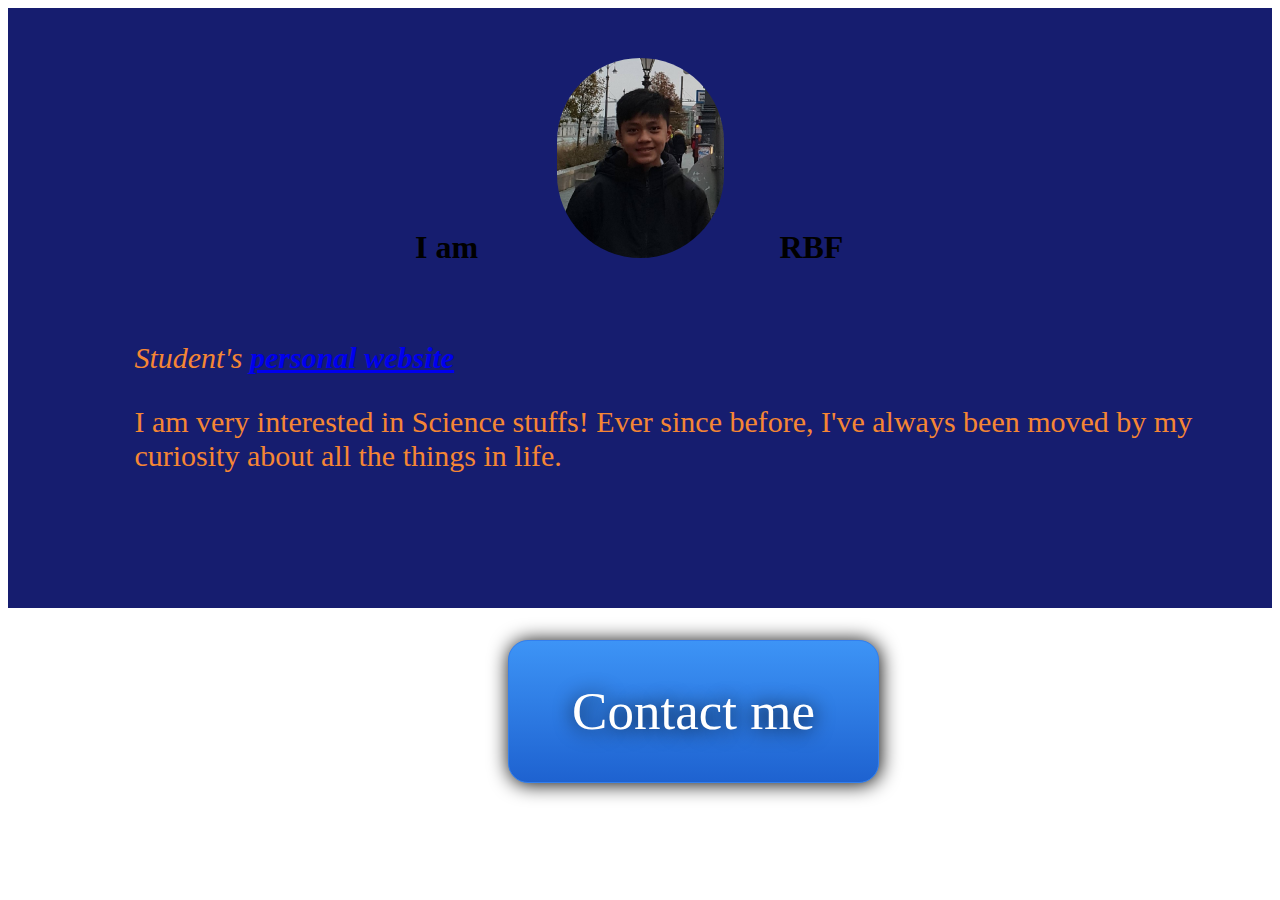
<file: index.html>
<!DOCTYPE html>
<html lang="en" dir="ltr">
  <head>
    <meta charset="utf-8">
    <link rel="stylesheet" href="style.css">
    <title>RBF no websaito!</title>
  </head>
  <body>
    <div class="divtop">


    <div class="divone">
      <h1 class="one">I am</h1>
      <img class="onoi"src="me.jpg" alt="">
      <h1 class="two">RBF</h1>
    </div>
    <div class="divtwo">
      <p><em>Student's <strong><a href=" https://rbfularon.github.io/webtwo1/">personal website</a></strong></em></p>
      <p>I am very interested in Science stuffs!
      Ever since before, I've always been moved by my curiosity about all the  things in life.</p>

    </div>

</div>
<a class="btn"href="contact.html">Contact me</a>










  </body>
</html>
</file>
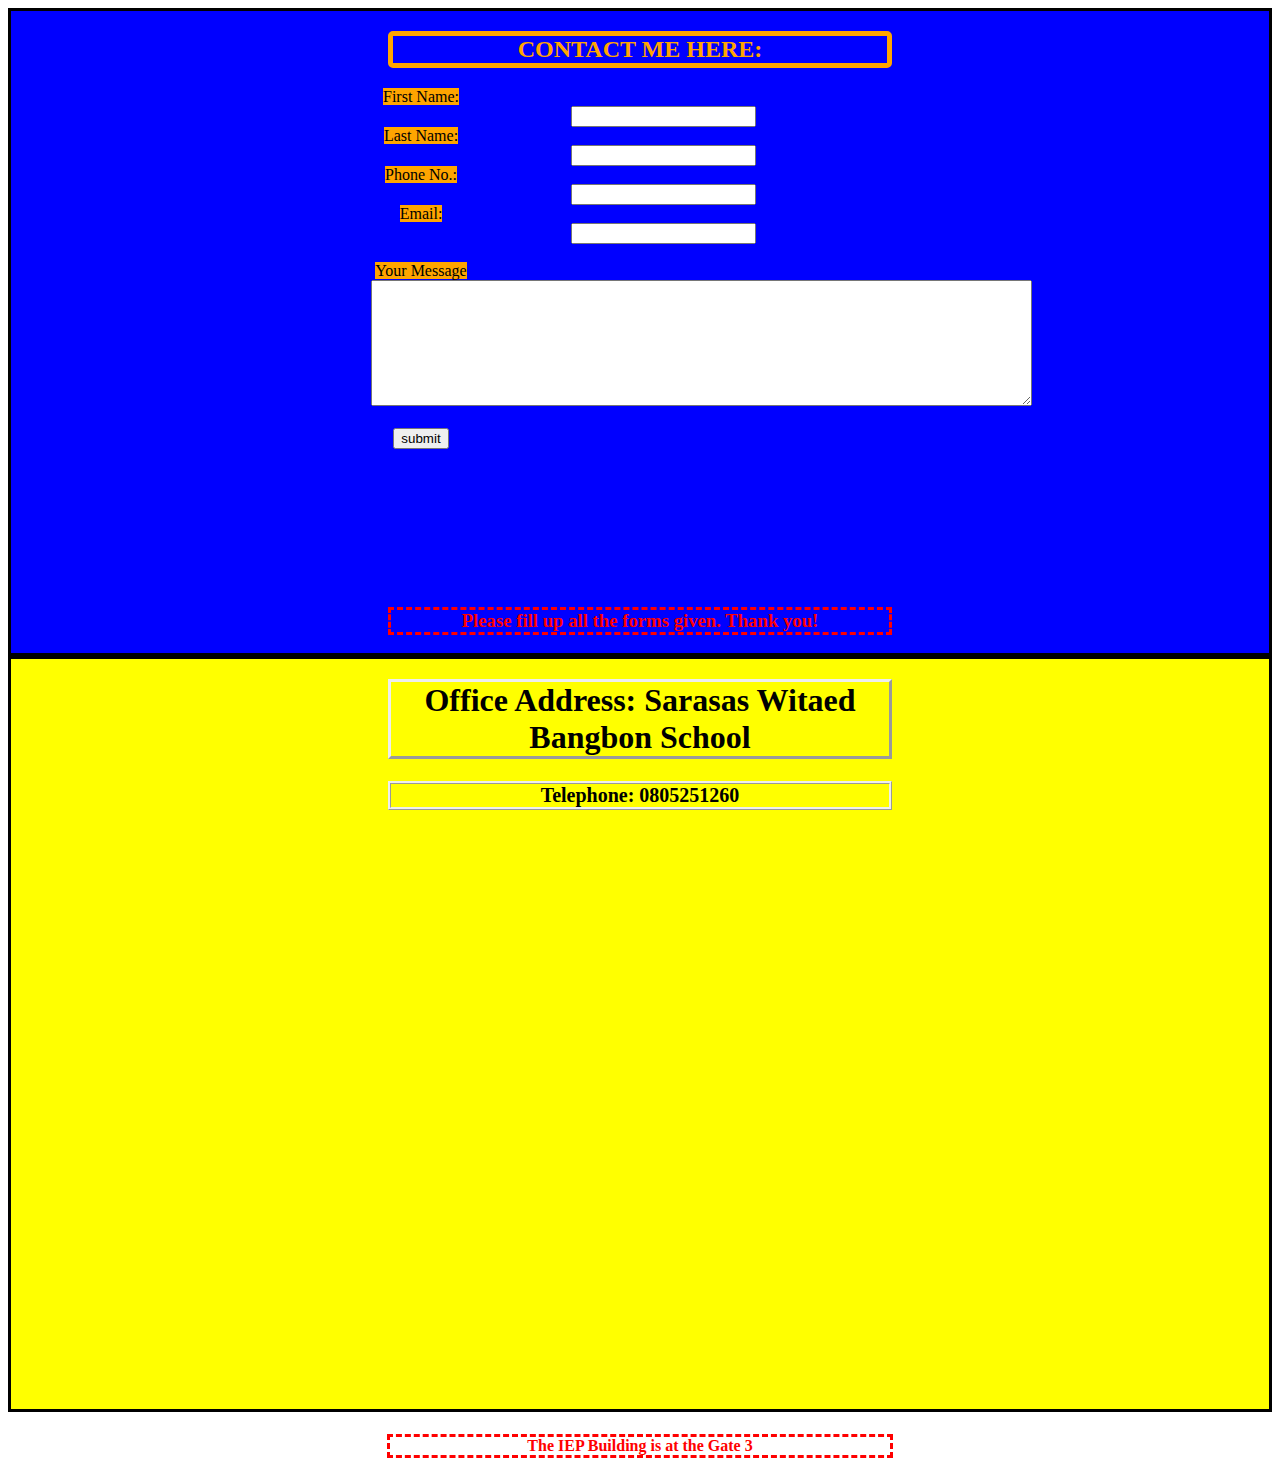
<file: contact.html>
<!DOCTYPE html>
<html lang="en" dir="ltr">
  <head>
    <meta charset="utf-8">
    <link rel="stylesheet" href="style1.css">
    <title>Information</title>
  </head>
  <body>
<div class="partone">



<h2 class="title">CONTACT ME HERE:</h2>
    <div class="contact-message">


<form action="mailto:milkbread14@gmail.com">
  <label class="cfish"for="fname">First Name:</label>
  <input class="contact-name"type="text" id="fname" name="fname" value=""><br>

<label class="cfish"for="lname">Last Name:</label>
<input class="contact-name"type="text"  value=""><br>
<label class="cfish"for="lname">Phone No.:</label>
<input class="contact-name"type="number" value=""><br>
<label class="cfish"for="fname">Email:</label>
<input class="contact-name"type="text"  value=""> <br><br>
<label  class="contact-space" for="fname">Your Message</label> <br>
<textarea name="message" rows="8" cols="80"></textarea> <br><br>
<input type="submit"value="submit">


</form>

</div>
<h3>Please fill up all the forms given. Thank you!</h3>
</div>
<div class="contact-address">
<h1 class="contact-office">Office Address: Sarasas Witaed Bangbon School</h1>
  <h1 class="contact-phone">Telephone: 0805251260</h1>

  <iframe class="contact-map" src="https://www.google.com/maps/embed?pb=!1m18!1m12!1m3!1d3876.829446268088!2d100.38275171431088!3d13.668132602910523!2m3!1f0!2f0!3f0!3m2!1i1024!2i768!4f13.1!3m3!1m2!1s0x30e2bda31576db29%3A0x14da01458ef457b!2sSarasas%20Witaed%20Bangbon%20School!5e0!3m2!1sen!2sth!4v1612960480844!5m2!1sen!2sth" width="600" height="450" frameborder="0" style="border:0;" allowfullscreen="" aria-hidden="false" tabindex="0"></iframe>


</div>
<h4>The IEP Building is at the Gate 3</h4>




</body>
</html>
</file>
<file: style.css>
.one{
  display: inline;
  margin-left: 47px;
}

.two{
  display: inline;
  margin-left:51px;
}
.onoi{
  border-radius: 180px;
  margin-left: 75px;
  margin-top: 50px;
  height: 200px;

}
.divtwo{
  margin-top: 75px;
  color: #f58634;
  margin-left: 10%;

  font-size: 30px;

}
.divone{
  margin-left:360px;
}
.divtop{
  height: 600px;
  background-color: #161d6f;
}
.btn {
   background: #3D94F6;
   background-image: -webkit-linear-gradient(top, #3D94F6, #1E62D0);
   background-image: -moz-linear-gradient(top, #3D94F6, #1E62D0);
   background-image: -ms-linear-gradient(top, #3D94F6, #1E62D0);
   background-image: -o-linear-gradient(top, #3D94F6, #1E62D0);
   background-image: -webkit-gradient(to bottom, #3D94F6, #1E62D0);
   -webkit-border-radius: 20px;
   -moz-border-radius: 20px;
   border-radius: 20px;
   height: 47px;
   line-height: 47px;
   color: #FFFFFF;
   font-family: Trebuchet MS;
   width: 275px;
   font-size: 53px;
   font-weight: 100;
   padding: 47px;
   -webkit-box-shadow: 1px 1px 20px 0 #000000;
   -moz-box-shadow: 1px 1px 20px 0 #000000;
   box-shadow: 1px 1px 20px 0 #000000;
   text-shadow: 1px 1px 20px #000000;
   border: solid #337FED 1px;
   text-decoration: none;
   display: inline-block;
   cursor: pointer;
   text-align: center;
}

.btn {
   background: #3D94F6;
   background-image: -webkit-linear-gradient(top, #3D94F6, #1E62D0);
   background-image: -moz-linear-gradient(top, #3D94F6, #1E62D0);
   background-image: -ms-linear-gradient(top, #3D94F6, #1E62D0);
   background-image: -o-linear-gradient(top, #3D94F6, #1E62D0);
   background-image: -webkit-gradient(to bottom, #3D94F6, #1E62D0);
   -webkit-border-radius: 20px;
   -moz-border-radius: 20px;
   border-radius: 20px;
   height: 47px;
   line-height: 47px;
   color: #FFFFFF;
   font-family: Trebuchet MS;
   width: 275px;
   font-size: 53px;
   font-weight: 100;
   padding: 47px;
   -webkit-box-shadow: 1px 1px 20px 0 #000000;
   -moz-box-shadow: 1px 1px 20px 0 #000000;
   box-shadow: 1px 1px 20px 0 #000000;
   text-shadow: 1px 1px 20px #000000;
   border: solid #337FED 1px;
   text-decoration: none;
   display: inline-block;
   cursor: pointer;
   text-align: center;
}
.btn {
   background: #3D94F6;
   background-image: -webkit-linear-gradient(top, #3D94F6, #1E62D0);
   background-image: -moz-linear-gradient(top, #3D94F6, #1E62D0);
   background-image: -ms-linear-gradient(top, #3D94F6, #1E62D0);
   background-image: -o-linear-gradient(top, #3D94F6, #1E62D0);
   background-image: -webkit-gradient(to bottom, #3D94F6, #1E62D0);
   -webkit-border-radius: 20px;
   -moz-border-radius: 20px;
   border-radius: 20px;
   height: 47px;
   line-height: 47px;
   color: #FFFFFF;
   font-family: Trebuchet MS;
   width: 275px;
   font-size: 53px;
   font-weight: 100;
   padding: 47px;
   -webkit-box-shadow: 1px 1px 20px 0 #000000;
   -moz-box-shadow: 1px 1px 20px 0 #000000;
   box-shadow: 1px 1px 20px 0 #000000;
   text-shadow: 1px 1px 20px #000000;
   border: solid #337FED 1px;
   text-decoration: none;
   display: inline-block;
   cursor: pointer;
   text-align: center;
   margin-left: 500px;
   margin-top: 32px;
 }
 .btn:hover {
    border: solid #337FED 10px;
    background: #1E62D0;
    background-image: -webkit-linear-gradient(top, #1E62D0, #3D94F6);
    background-image: -moz-linear-gradient(top, #1E62D0, #3D94F6);
    background-image: -ms-linear-gradient(top, #1E62D0, #3D94F6);
    background-image: -o-linear-gradient(top, #1E62D0, #3D94F6);
    background-image: -webkit-gradient(to bottom, #1E62D0, #3D94F6);
    -webkit-border-radius: 20px;
    -moz-border-radius: 20px;
    border-radius: 20px;
    text-decoration: none;
 }
</file>
<file: style1.css>
.partone{
  background: blue;
  border: solid;
  border-width: medium;
}




.title{
  color: orange;
  text-align: center;
  border: solid;
  border-width: 5px;
  border-radius: 5px;
  position: inherit;
  margin-left: 30%;
  margin-right: 30%;

}

.cfish{
  background-color: orange;
}



.contact-name{
  margin-left: 200px;

}




.contact-space{
  margin-bottom: 20px;
background-color: orange;
text-align: center;

}

.contact-message{

width: 100px;
background-color:#blue;
  height: 500px;

text-align: center;
margin-left: 360px;


}
.contact-address{
  text-align: center;
  background-color: yellow;
  height: 750px;
  border: solid;
  border-width: medium;
}
.contact-office{
  margin-top: 20px;
  border: outset;
  margin-left: 30%;
  margin-right: 30%;

}
.contact-map{
  width: 65%;
  height: 460px;
}
.contact-phone{
  font-size: 20px;
  border: ridge;
  margin-left: 30%;
  margin-right: 30%;
}
h3{
color: red;
text-align: center;
border: dashed;
border-color: red;
margin-left: 30%;
margin-right: 30%;
}
h4{
  color: red;
  text-align: center;
  border: dashed;
  margin-left: 30%;
  margin-right: 30%;

}
</file>
